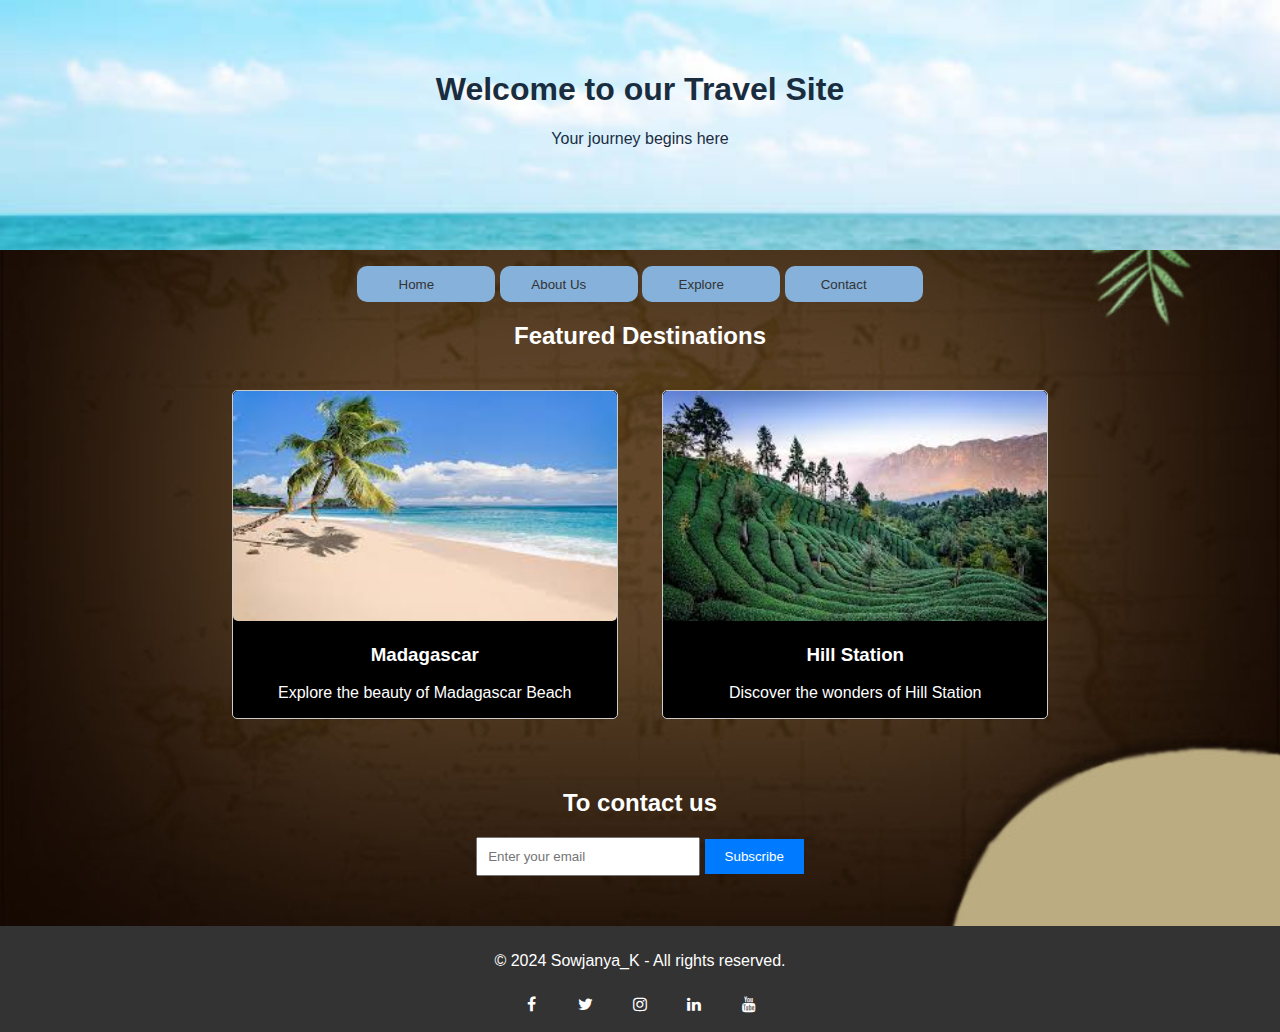
<file: codsoft_task1/index.html>
<!DOCTYPE html>
<html lang="en">
<head>
    <meta charset="UTF-8">
    <meta http-equiv="X-UA-Compatible" content="IE=edge">
    <meta name="viewport" content="width=device-width, initial-scale=1.0">
    <link rel="stylesheet" href="style.css">
    <title>Travel Site</title>
</head>
<body>
    <div class="container">
        <header>
            <h1>Welcome to our Travel Site</h1>
            <p>Your journey begins here</p>
        </header>
        <nav>
            <ul>
                <button class="button" ><li><a href="#">Home</a></li></button>
                <button class="button" ><li><a href="#">About Us</a></li></button>
                <button class="button" ><li><a href="#">Explore</a></li></button>
                <button class="button" ><li><a href="#">Contact</a></li></button>
            </ul>
        </nav>
        <main>
            <section class="featured">
                <h2>Featured Destinations</h2>
                <div class="destination">
                    <div class="image1"><img src="beach.jpg" alt="Destination 1"width="20px" height="230px"></div>
                    <h3>Madagascar</h3>
                    <p>Explore the beauty of Madagascar Beach</p>
                </div>
                <div class="destination">
                    <div class="size"><img src="mountain.jpg" alt="Destination 2" width="20px" height="230px"></div>
                    <h3>Hill Station</h3>
                    <p>Discover the wonders of Hill Station</p>
                </div>
            </section>
            <section class="newsletter">
                <h2>To contact us</h2>
                <form action="#">
                    <input type="email" placeholder="Enter your email">
                    <button type="submit">Subscribe</button>
                </form>
            </section>
        </main>
        <footer>
            <p>&copy; 2024 Sowjanya_K - All rights reserved.</p>
            <link rel="stylesheet" href="https://cdnjs.cloudflare.com/ajax/libs/font-awesome/4.7.0/css/font-awesome.min.css">
                    <a href="#" class="fa fa-facebook"></a>
                    <a href="#" class="fa fa-twitter"></a>
                    <a href="#" class="fa fa-instagram"></a>        
                    <a href="#" class="fa fa-linkedin"></a>
                    <a href="#" class="fa fa-youtube"></a>          
        </footer>
    </div>
</body>
</html>
</file>
<file: codsoft_task1/style.css>
body {
    background-image: url(bgs.jpg);
    background-size: 100% auto;
    font-family: Arial, sans-serif;
    margin: 0;
    padding: 0;
    background-color: #f5f5f5;
    color: #333;
  }
  
  .container {
    width: 100%;
  }
  
  header {
    background-image: url(Background.jpg);
    background-size: 100% auto;
    color: rgb(25, 45, 63);
    padding-top: 50px;
    text-align: center;
    height: 200px;
    width: 100%;
  }
  
  .button {
    width: 138px;
    height: 36px;
    border-width: 0px;
    border-radius: 10px;
    background-color: #85b1da;

  }
  
  nav ul {
    list-style-type: none;
    padding: 0;
    text-align: center;
  }
  
  nav li {
    display: inline-block;
    margin-right: 20px;
    text-decoration: dotted;
  }
  
  nav a {
    text-decoration: none;
    color: #333;
  }
  
  main {
    margin-top: 20px;
  }
  
  .featured {
    color: white;
    text-align: center;
  }
  
  .featured .destination {
    display: inline-block;
    margin: 20px;
    border: 1px solid #ccc;
    border-radius: 5px;
    background-color: black;
    width: 30%;
  }
  
  .featured img {
    width: 100%;
    border-radius: 5px;
  }
  
  .newsletter {
    color: white;
    text-align: center;
    margin-top: 50px;
  }
  
  .newsletter input[type="email"] {
    padding: 10px;
    width: 200px;
  }
  
  .newsletter button {
    padding: 10px 20px;
    background-color: #007bff;
    color: white;
    border: none;
    cursor: pointer;
  }

  footer {
    text-align: center;
    margin-top: 50px;
    padding: 10px;
    background-color: #333;
    color: white;
  }
  .fa {
    padding: 10px;
    font-size: 30px;
    width: 30px;
    text-align: center;
    text-decoration: none;
    border-radius: 50%;
  }
  .fa:hover {
    opacity: 0.7;
  }
  .fa-facebook {
    /* background: #3B5998; */
    color: white;
  }
  .fa-twitter {
    /* background: #55ACEE; */
    color: white;
  }
  .fa-instagram {  
    /* background: #125688;   */
    color: white; 
  }
  .fa-linkedin {
    /* background: #007bb5; */
    color: white;
  }
  
  .fa-youtube {
    /* background: #bb0000; */
    color: white;
  }
</file>
